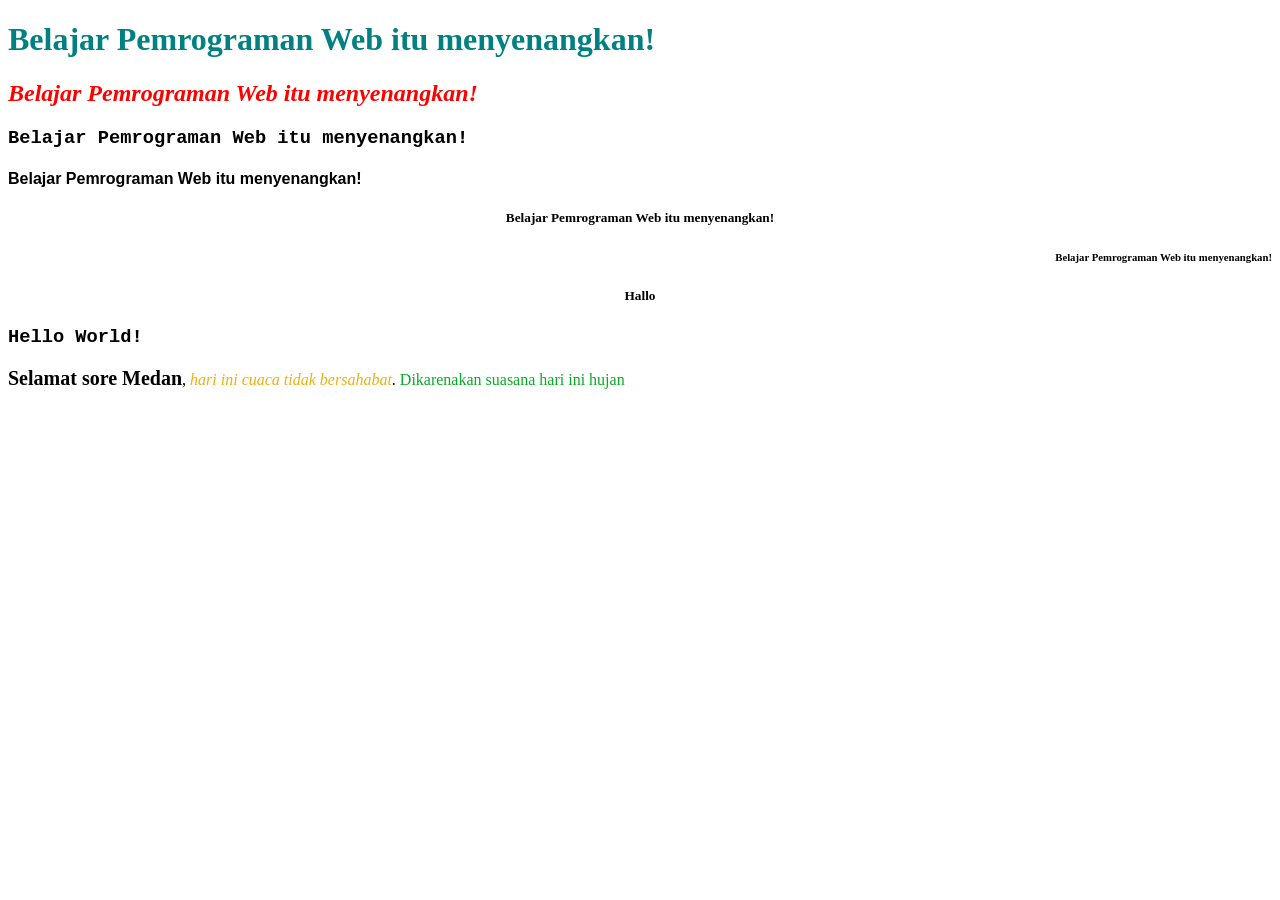
<file: pertemuan1/index.html>
<!DOCTYPE html>
<html lang="en">
<head>
    <meta charset="UTF-8">
    <meta http-equiv="X-UA-Compatible" content="IE=edge">
    <meta name="viewport" content="width=device-width, initial-scale=1.0">
    <title>Pertemuan 1</title>
    <link rel="stylesheet" href="style.css">
</head>
<body>
    
    <h1>Belajar Pemrograman Web itu menyenangkan!</h1>
    <h2>Belajar Pemrograman Web itu menyenangkan!</h2>
    <h3>Belajar Pemrograman Web itu menyenangkan!</h3>
    <h4>Belajar Pemrograman Web itu menyenangkan!</h4>
    <h5>Belajar Pemrograman Web itu menyenangkan!</h5>
    <h6>Belajar Pemrograman Web itu menyenangkan!</h6>

    <h5>Hallo</h5>

    <h3>Hello World!</h3>

    <p>
        <b style="font-size: 20px;">Selamat sore Medan</b>, <i style="color: #ebb113;">hari ini cuaca tidak bersahabat</i>. <a style="color: #09ab24;">Dikarenakan suasana hari  ini hujan</a>
    </p>

    <!-- <h7>Belajar web</h7>

    <p>
        Kuliah di UMSU
    </p> -->

</body>
</html>
</file>
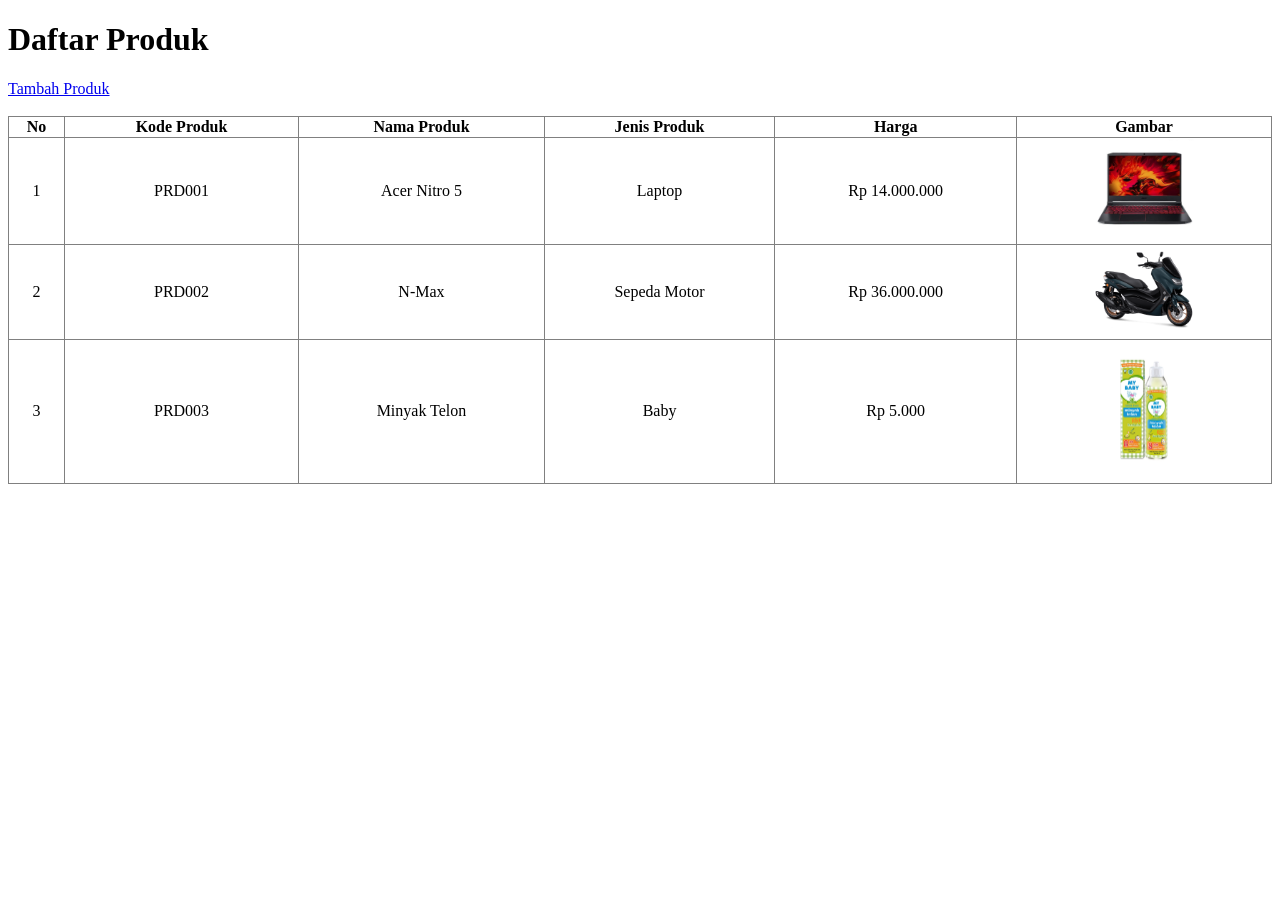
<file: pertemuan2/index.html>
<!DOCTYPE html>
<html lang="en">
<head>
    <meta charset="UTF-8">
    <meta http-equiv="X-UA-Compatible" content="IE=edge">
    <meta name="viewport" content="width=device-width, initial-scale=1.0">
    <title>Pertemuan 2</title>

    <style>
        img{
            width: 100px;
        }
    </style>

</head>
<body>
    
    <h1>Daftar Produk</h1>
    <!-- <a href="tambah_produk.php" target="_blank">Tambah Produk</a> -->
    <a href="tambah_produk.php">Tambah Produk</a>
    <br><br>
    <table border="1" style="border-collapse: collapse; width: 100%; text-align: center;">
        <tr>
            <th>No</th>
            <th>Kode Produk</th>
            <th>Nama Produk</th>
            <th>Jenis Produk</th>
            <th>Harga</th>
            <th>Gambar</th>
        </tr>
        <tr>
            <td>1</td>
            <td>PRD001</td>
            <td>Acer Nitro 5</td>
            <td>Laptop</td>
            <td>Rp 14.000.000</td>
            <td>
                <img src="../img/acer-nitro.jpg" alt="">
            </td>
        </tr>
        <tr>
            <td>2</td>
            <td>PRD002</td>
            <td>N-Max</td>
            <td>Sepeda Motor</td>
            <td>Rp 36.000.000</td>
            <td>
                <img src="../img/nmax.png" alt="">
            </td>
        </tr>
        <tr>
            <td>3</td>
            <td>PRD003</td>
            <td>Minyak Telon</td>
            <td>Baby</td>
            <td>Rp 5.000</td>
            <td>
                <img src="../img/minyak-telon.jpg" alt="">
            </td>
        </tr>
    </table>

</body>
</html>
</file>
<file: pertemuan1/style.css>
h1 {
    color: teal;
}

h2 {
    font-style: italic;
    color: red;
}

h3 {
    font-family: 'Courier';
}

h4 {
    font-family: 'Arial';
}

h5 {
    text-align: center;
}

h6 {
    text-align: right;
}
</file>
